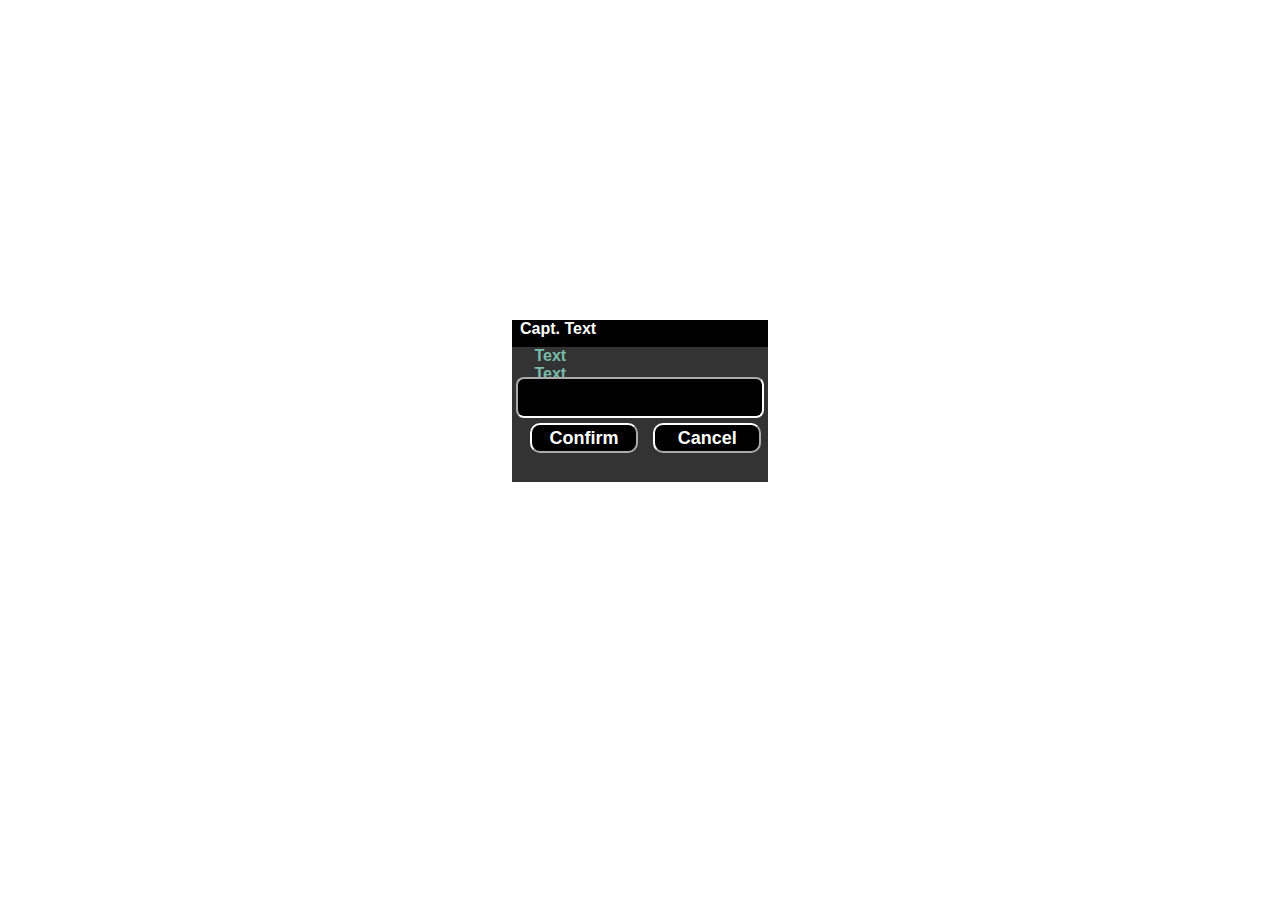
<file: client_packages/Dialog/Dialog.html>
<html>
	<head>
		<meta charset="utf-8">
		<link rel="stylesheet" type="text/css" href="DIALOG_STYLE.css">
	</head>
	<body align>
		<div id=INPUTTEXT class=Dialog>
			<div id=INPUTTEXTCAPTION class=DialogCaption>
				<text id=INPUTTEXTCAPTION class=DialogCaptionText>Capt. Text</text>
			</div>
			
			<div id=INPUTTEXTTEXT class=DialogText>
				Text
				<br>
				Text
			</div>
			
			<input type="text" id=INPUTTEXTBOX class=DialogBox>
			
			</input>
			
			<button id=BUTTONACCEPT class="DialogButton DialogAccept">
				Confirm
			</button>
			
			<button id=BUTTONCANCEL class="DialogButton DialogCancel">
				Cancel
			</button>
		</div>
	</body>
</html>
</file>
<file: client_packages/Dialog/DIALOG_STYLE.css>
html 
{
	height: 100%;
	width: 100%;
}

body {margin: 25% 20% 25% 20%;}

.Dialog
{
	height: 18vh;
	width: 20vw;
	
	margin: auto;
	
	background-color: rgba(0, 0, 0, 0.8);
	color: #fff;
	
	font-family: "Arial";
}

.DialogCaption
{
	height: 3vh;
	width: 20vw;
	
	background-color: #000;
	color: #fff;
	
	font: 18px;
	font-weight: bold;
}

.DialogCaptionText 
{
	margin-left: 0.5em;
}

.DialogText
{
	height: 2vh;
	width: 20vw;
	
	margin-top: 0em;
	margin-left: 1.4em;
	
	color: 77BBAA;
	
	font: 14px;
	font-weight: bold;
}

.DialogBox
{
	width: 97%;
	height: 25%;
	
	margin-top: 0.9em;
	margin-left: 0.3em;
	
	border-radius: 8px;
	border-color: #fff;
	
	color: #fff;
	background-color: #000;
}

.DialogButton
{
	height: 1.7em;
	width: 6em;
	
	margin-top: 0.3em;
	
	border-radius: 10px;
	border-color:#fff;
	
	background-color: #000;
	color: #fff;
	
	font-weight: bold;
	font-size: 18px;
}

.DialogAccept
{
	margin-left: 1em;
}

.DialogCancel
{
	margin-left: 0.6em;
}
</file>
